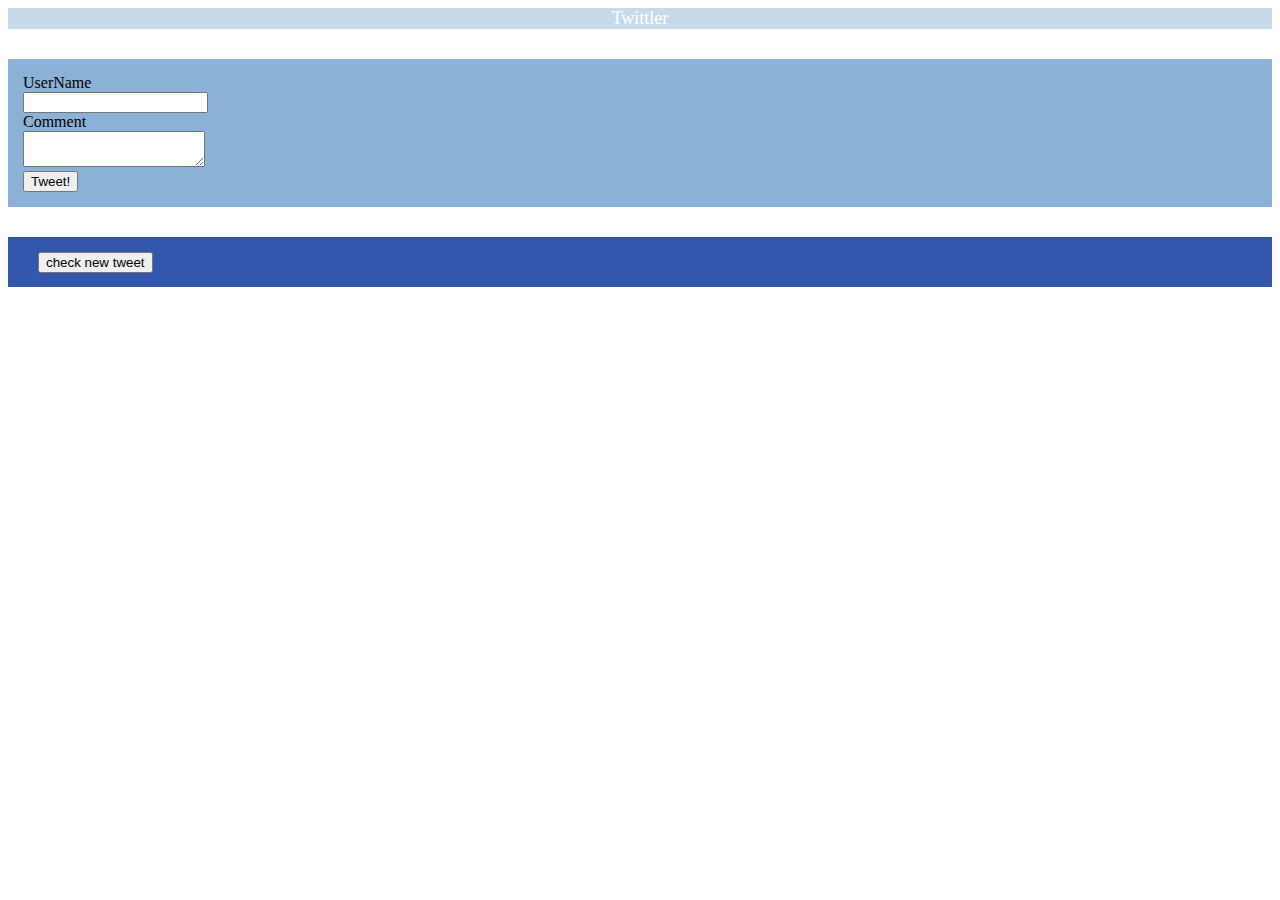
<file: lee/index.html>
<!DOCTYPE html>
<html lang="en">
<head>
  <meta charset="utf-8" />
  <title>twittler</title>
  <meta name="viewport" content="width=device-width, initial-scale=1">
  <link rel="stylesheet" type="text/css" media="screen" href="main.css" />
  <script src="data.js"></script>
</head>

<body>
<!-- 타이틀 -->
<div id = "Twittler">Twittler</div>
<!-- 입력창 -->
<div id = "TweetWindow">
    <div>UserName</div>
    <input id = "UserName" type="text">
    <div>Comment</div>
    <textarea id = "Comment" name="Comment"></textarea>
    <div><button id = "Tweet">Tweet!</button></div>
</div>
<!-- 댓글창 -->
<div id = "hairOfCommentWindow">
    <button id = "check_new_tweet">check new tweet</button>
</div>
<div id = "commentWindow">
    <ul id = "target">
      <template class = "eachComment">
        <li>
          <span class = "user"></span>
          <div class = "message"></span>
          <span class = "created_at"></span>
        </li>
      </template>
    </ul>
</div>  
  

  <!-- 여기에 HTML 구조를 작성하세요. 아래 코드는 예제이며, 얼마든지 바꿀 수 있습니다
  <div id="greeting">twittler</div>
  <div id="test"></div> -->

  <script src="script.js"></script>
</body>
</html>
</file>
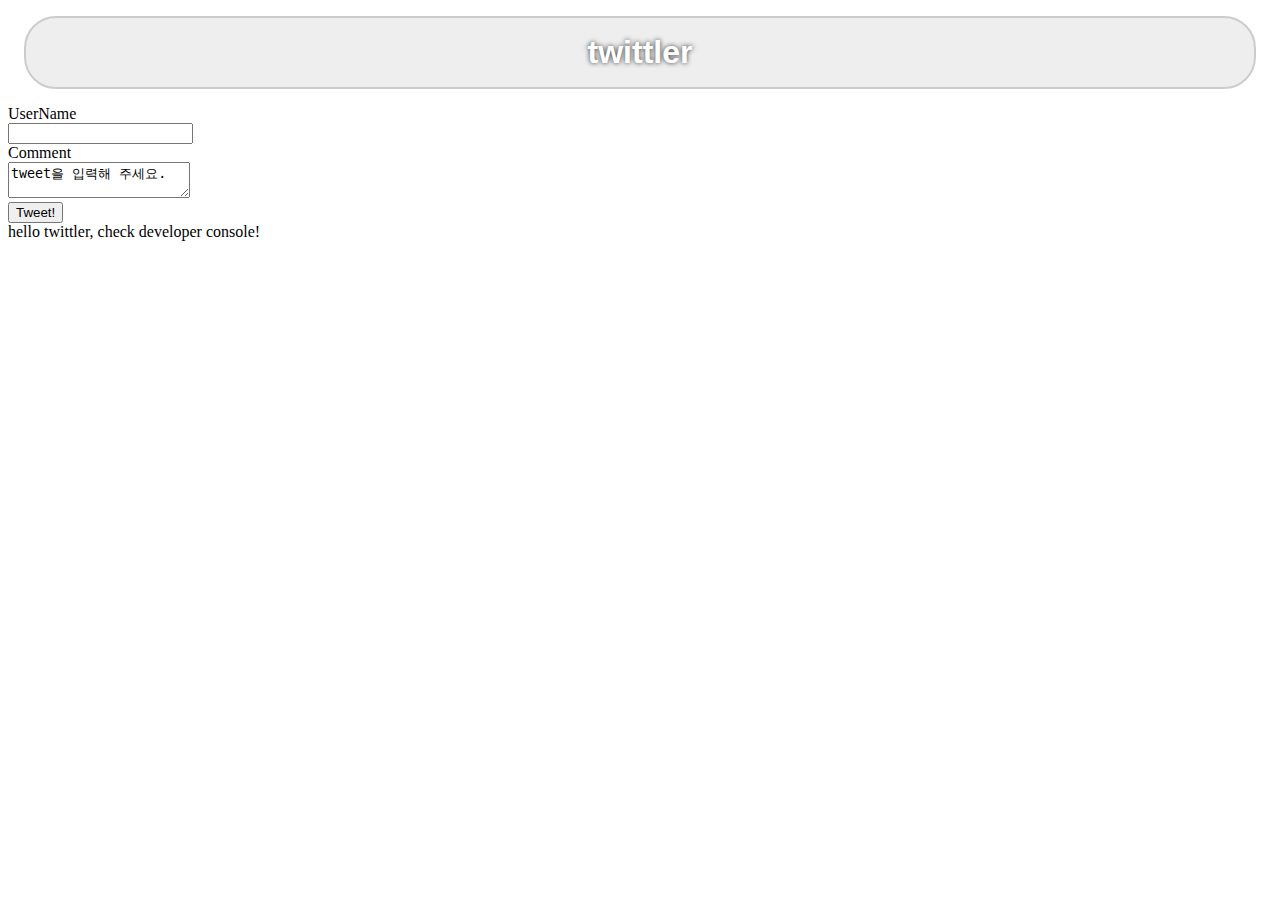
<file: Pre-twittler/index.html>
<!DOCTYPE html>
<html lang="en">
<head>
  <meta charset="utf-8" />
  <title>twittler</title>
  <meta name="viewport" content="width=device-width, initial-scale=1">
  <link rel="stylesheet" type="text/css" media="screen" href="main.css" />
  <script src="data.js"></script>
</head>
<body>
  <!-- 여기에 HTML 구조를 작성하세요. 아래 코드는 예제이며, 얼마든지 바꿀 수 있습니다 -->
  <!--Getting Started
  1. index.html 이 불러오는 파일(or 이용하는 파일)은
  main.css(for div id:greeting)
  data.js(헤더 부분에서 불러오는 스크립트. 여기에 데이터와 몇몇 함수가 저장되어 있음.)
  그리고 우리가 불러오게 해야 할 script.js !
  2. index.html 브라우저로 열어서 확인.
  3. script.js 내에 작성된 DATA, generateNewTweet()을 data.js에서 끌어올 수 있게 만들기.
  그러면 목적 파악도 자동으로 된다.
  -->

  <div id="greeting">twittler</div>

      <!-- 입력창 -->
      <div id = "TweetInputDiv">
          <div>UserName</div>
          <input type="text" id="UserNameInput">
          <div>Comment</div>
          <textarea name="Comment" id="CommentInput">tweet을 입력해 주세요.</textarea>
          <div><button id = "TweetButton">Tweet!</button></div>
      </div>

  
  <div id="test"></div>

  <script src="script.js"></script>
</body>
</html>
</file>
<file: lee/main.css>
/* #greeting {
  font-size: 2em;
  font-family: sans-serif;
  font-weight: bold;
  border: 2px solid #ccc;
  border-radius: 1em;
  color: white;
  background-color: #eee;
  text-shadow: 0 0 5px #333;
  text-align: center;
  margin: 0.5em;
  padding: 0.5em;
} */
#Twittler {
  background-color: #C7DAEA;
  border-color: #9DC0E1;
  border: thick;
  box-shadow: aqua;

  color: #FFFFFF; 
  text-decoration: black; 
  font-size: large;
  text-align: center;
}
#TweetWindow {
  background-color: #8BB2D6;
  height: auto;
  padding: 15px;
  margin-top: 30px;
}
#hairOfCommentWindow {
  background-color: #3357AD;
  height: 50px;
  margin-top: 30px;
}
#check_new_tweet {
  margin-left: 30px;
  margin-top: 15px;

}
#commentWindow {
  background-color: #D4EAF6;
  height: auto;
}
ul {
  margin-block-start: 0px;
  margin-block-end: 0px;
}
</file>
<file: Pre-twittler/main.css>
#greeting {
  font-size: 2em;
  font-family: sans-serif;
  font-weight: bold;
  border: 2px solid #ccc;
  border-radius: 1em;
  color: white;
  background-color: #eee;
  text-shadow: 0 0 5px #333;
  text-align: center;
  margin: 0.5em;
  padding: 0.5em;
}
</file>
